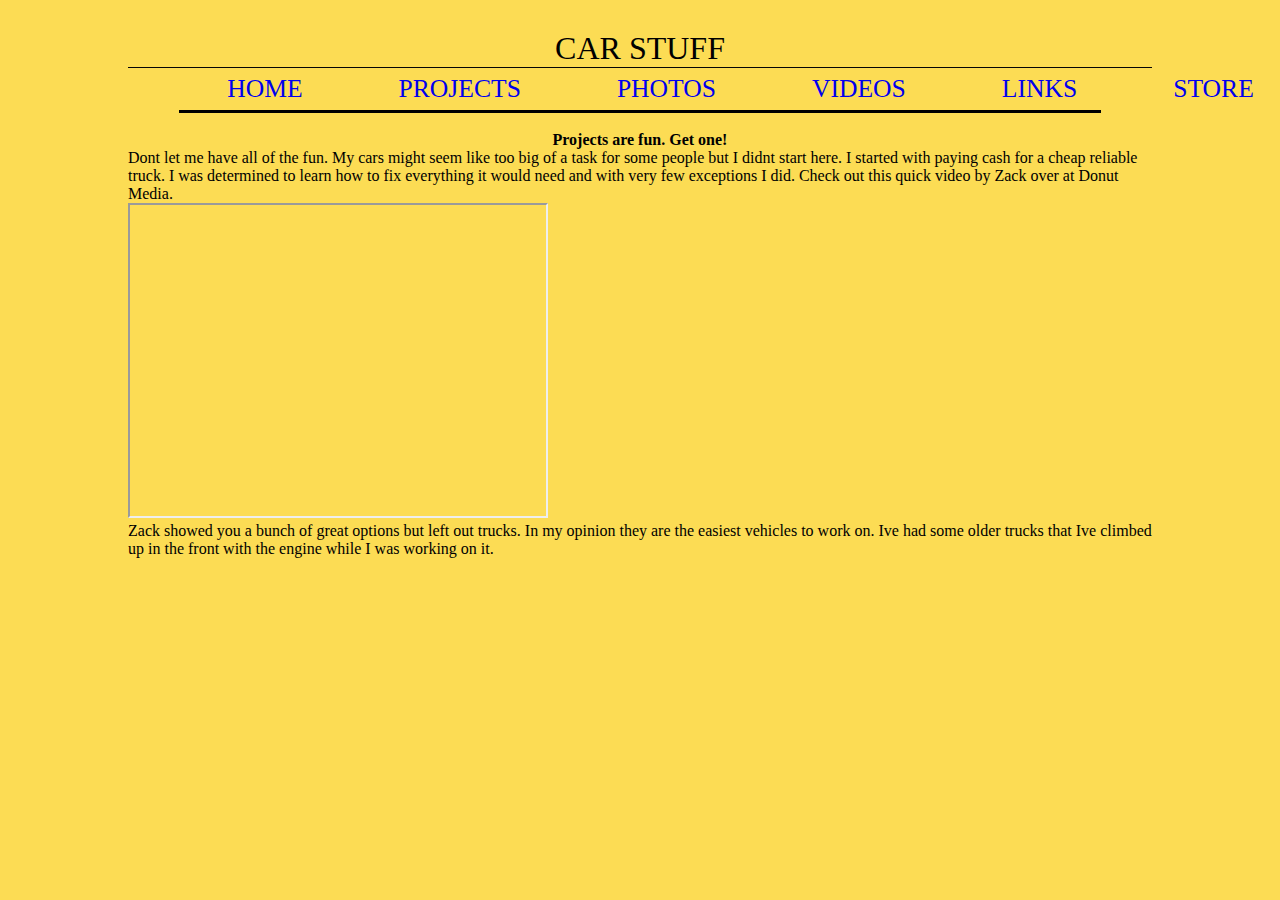
<file: media.html>
<!DOCTYPE html>
<html>
   <head>
     <meta charset="utf-8">
     <title>CPT422 Project: Car Stuff web page</title>
     <link rel="stylesheet" href="styles.css">
     
  </head>
  <body>
    <h1>Car Stuff</h1>  
    <nav class="navbar">
         <ul>
            <li class="nav-item nav-item-current"><a href="index.html">HOME</a></li>
            <li class="nav-item"><a href="projects.html">PROJECTS</a></li>
            <li class="nav-item"><a href="photos.html">PHOTOS</a></li>
            <li class="nav-item"><a href="media.html">VIDEOS</a></li>
            <li class="nav-item"><a href="links.html">LINKS</a></li>
            <li class="nav-item"><a href="store.html">STORE</a></li>
         </ul>
      </nav>
      <br>
      <h2>Projects are fun. Get one!</h2>
      <p1>Dont let me have all of the fun. My cars might seem like too big of a task for 
          some people but I didnt start here. I started with paying cash for a cheap 
          reliable truck. I was determined to learn how to fix everything it would need 
          and with very few exceptions I did. Check out this quick video by Zack over 
          at Donut Media.</p1>
        <br>
      <iframe width="420" height="315"
                    src="https://youtu.be/2oKMdiW_BvA">
            </iframe>
        <br>
        <p2>Zack showed you a bunch of great options but left out trucks. In my opinion 
            they are the easiest vehicles to work on. Ive had some older trucks that Ive 
            climbed up in the front with the engine while I was working on it.</p2>
  </body>
</html>
</file>
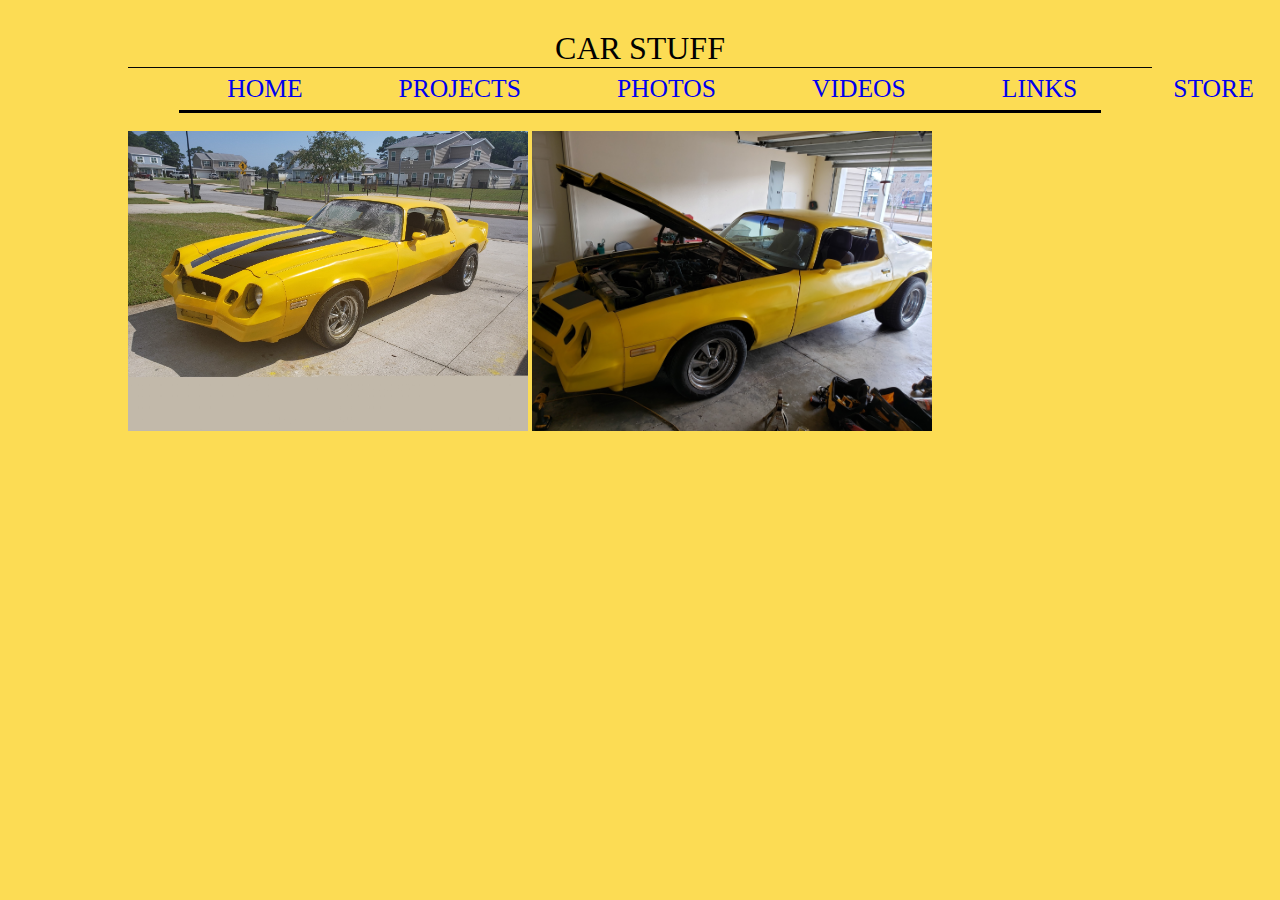
<file: photos.html>
<!DOCTYPE html>
<html>
   <head>
     <meta charset="utf-8">
     <title>CPT422 Project: Car Stuff web page</title>
     <link rel="stylesheet" href="styles.css">
     
  </head>
  <body>
    <h1>Car Stuff</h1>  
    <nav class="navbar">
         <ul>
            <li class="nav-item nav-item-current"><a href="index.html">HOME</a></li>
            <li class="nav-item"><a href="projects.html">PROJECTS</a></li>
            <li class="nav-item"><a href="photos.html">PHOTOS</a></li>
            <li class="nav-item"><a href="media.html">VIDEOS</a></li>
            <li class="nav-item"><a href="links.html">LINKS</a></li>
            <li class="nav-item"><a href="store.html">STORE</a></li>
         </ul>
      </nav>
      <br>
    
    <img src="Camaro2.jpg" alt="Crumblebee">
     <img src="Camaro.jpg" alt="The OR">
     
  </body>
</html>
</file>
<file: styles.css>
* {
    margin: 0;
    padding: 0;
    box-sizing: border-box;
    
}
body { background-color: rgba(250, 205, 7, 0.692); margin: 0 10%; font-family: 'Times New Roman', Times, serif;}
         h1 { text-align: center; font-family: fantasy; font-weight: normal;
          text-transform: uppercase; border-bottom: 1px solid #050505; 
          margin-top: 30px;}
          h2 { text-align: center; font-size: 1em;}
          h3 { font-size: 1em;}
          img { width: 400px;}
         
media/iframe {align-self:center;}
.navbar {
    width: 90%;
    min-height: 5vh;
    display: flex;
    margin: auto;
    justify-content: space-evenly;
    align-items: center;
    border-bottom: 3px solid black;
    
}
.navbar ul {
    
    display: flex;
}
.nav-item {
    padding: 0 3rem;
    font-size: 2vw;
    list-style: none;
    font-family: fantasy;
}
.nav-item a {
    text-decoration: none;
    
}
.nav-item a:visited {
    text-decoration: none;
}


.landing {
    min-height: 70vh;
    width: 95%;
    display: flex;
    flex-flow: column;
    justify-content: space-evenly;
    align-items: center;
}
.landing-text {
    font-size: 3vw;
    
}



@media screen and (min-width: 1921px) {
    .navbar {
        max-height: 2vh;
    }
    .nav-item {
        font-size: 1vw;
    }
}
.store {
        margin: 0;
        padding: 0;
    }
   
    img {
        border: 0 none;
    }
    .container {
        margin:30px auto 0;
        position:relative;
        text-align:left;
        width:1000px;
        padding-left: 20px;
        padding-right: 20px;
    }
    /* header section */
header {
    background: url("../images/header-bg.png") repeat scroll left top #fff;
    border-bottom:2px solid #e0e0e0;
    position: relative;
    z-index: 10;
}
.top_head {
    overflow: hidden;
    position: relative;
}
.logo {
    float: left;
    padding: 37px 0 0 39px;
}
#search {
    float: right;
    margin: 21px 41px 0 0;
    text-align: right;
}
#search form {
    float:right;
}
#search form input[type="text"] {
    background: none repeat scroll 0 0 #FFFFFF;
    border: 1px solid #E0E0E0;
    float: left;
    font-family: Arial,Helvetica,sans-serif;
    height: 15px;
    padding: 5px;
    width: 129px;
}
#search form input[type="submit"] {
    background-color: #FFFFFF;
    border: 1px solid #E0E0E0;
    border-left-width:0px;
    color: #383838;
    cursor:pointer;
    float: left;
    font-family: Arial,Helvetica,sans-serif;
    font-size: 11px;
    font-weight: bold;
    height: 27px;
    padding: 0;
    width: 64px;
}
#social {
    float:right;
    list-style:none outside none;
    margin:0 30px 0 0;
    padding:0;
}
#social li {
    float:left;
    padding:0 0 0 5px;
}
#social li a:hover img {
    margin-top:1px;
}
/*navigation menu*/

nav ul li a:hover, nav ul li.selected a {
    background: none repeat scroll 0 0 #353535;
}
#submenu {
    background: -moz-linear-gradient(#ffffff, #f6f6f6); /* FF 3.6+ */
    background: -ms-linear-gradient(#ffffff, #f6f6f6); /* IE10 */
    background: -webkit-linear-gradient(#ffffff, #f6f6f6); /* Safari 5.1+, Chrome 10+ */
    background: -o-linear-gradient(#ffffff, #f6f6f6); /* Opera 11.10 */
    filter: progid:DXImageTransform.Microsoft.gradient(startColorstr='#ffffff', endColorstr='#f6f6f6'); /* IE6 & IE7 */
    -ms-filter: "progid:DXImageTransform.Microsoft.gradient(startColorstr='#ffffff', endColorstr='#f6f6f6')"; /* IE8+ */
    background: linear-gradient(#ffffff, #f6f6f6); /* the standard */
    border: 1px solid #E0E0E0;
    height: 34px;
    margin: 20px 40px;
}
#submenu ul {
    margin: 0;
    padding: 0;
}
#submenu li {
    float: left;
    line-height: 1em;
    list-style: none outside none;
    margin: 0;
    position: relative;
}
#submenu li a {
    background: url("../images/smenup.png") no-repeat scroll 0 9px transparent;
    border-right: 1px solid #E0E0E0;
    color: #383838;
    display: block;
    font-size: 12px;
    font-weight: bold;
    line-height: 14px;
    margin: 0 0 0 19px;
    padding: 9px 18px 11px 24px;
    text-decoration: none;
    text-transform: uppercase;
}
#submenu li a:hover {
    background-image: url("../images/smenua.png");
}
#main {
        background-color: #fff;
        padding:20px 0;
    }
    #content {
        overflow: hidden;
    }
    #content #left, #content #right {
        border: 1px solid #E9E9E9;
        float: left;
        margin: 0 2%;
        width: 63%;
    }
    #content #right {
        margin-left: 0;
        width: 30%;
    }
    #content h3 {
        background: -moz-linear-gradient(#ffffff, #F6F6F6); /* FF 3.6+ */
        background: -ms-linear-gradient(#ffffff, #F6F6F6); /* IE10 */
        
        background: -webkit-linear-gradient(#ffffff, #F6F6F6); /* Safari 5.1+, Chrome 10+ */
        background: -o-linear-gradient(#ffffff, #F6F6F6); /* Opera 11.10 */
        filter: progid:DXImageTransform.Microsoft.gradient(startColorstr='#ffffff', endColorstr='#F6F6F6'); /* IE6 & IE7 */
        -ms-filter: "progid:DXImageTransform.Microsoft.gradient(startColorstr='#ffffff', endColorstr='#F6F6F6')"; /* IE8+ */
        background: linear-gradient(#ffffff, #F6F6F6); /* the standard */
        border-bottom: 1px solid #E0E0E0;
        color: #3C3C3C;
        font-size: 12px;
        font-weight: bold;
        line-height: 15px;
        padding: 11px 0 12px 20px;
        text-transform: uppercase;
    }
    #content ul {
        list-style:none outside none;
        margin:0;
        padding:0;
    }
    #content #left ul li {
        float:left;
        padding-bottom: 21px;
        width: 33%;
    }
    #content #left ul li:hover {
        background-color: #fbfbfb;
    }
    #content #right ul li {
        border-top: 1px solid #E7E7E7;
        overflow: hidden;
    }
    #content #right ul li:hover {
        background-color: #fbfbfb;
    }
    #content #right ul li:first-child {
        border-width: none;
    }
    #content #left ul li .img {
        text-align: center;
    }
    #content #right ul li .img {
        background-color: #FFFFFF;
        float: left;
        height: 94px;
        text-align: center;
        width: 113px;
    }
    #content #left ul li .img img {
        height:128px;
        width:128px;
    }
    #content #right ul li .img img {
        height:70px;
        margin-top: 11px;
        width:70px;
    }
    #content #left ul li .info {
        padding: 17px 20px 0 19px;
    }
    #content #right ul li .info {
        float: left;
        overflow: hidden;
        padding: 17px 0 0 21px;
        width: 164px;
    }
    #content ul li .info .title {
        color: #4B4B4B;
        display: inline-block;
        font-size: 11px;
        font-weight: bold;
        line-height: 16px;
        text-decoration: none;
        text-transform: uppercase;
        width: 150px;
    }
    #content ul li .info .title:hover {
        color: #049733;
    }
    #content #left ul li .info p {
        color: #7F7F7F;
        font-size: 11px;
        line-height: 16px;
        padding-top: 3px;
    }
    #content #left ul li .info .price {
        background: none repeat scroll 0 0 #F7F7F7;
        color: #383838;
        font-size: 12px;
        font-weight: bold;
        line-height: 16px;
        margin: 17px 0 10px;
        padding: 6px 0 6px 8px;
    }
    #content #right ul li .info .price {
        color: #383838;
        font-size: 12px;
        font-weight: bold;
        line-height: 16px;
        padding-top: 25px;
    }
    #content #left ul li .info .price .st {
        color: #7F7F7F;
        font-size: 11px;
        line-height: 16px;
        margin-right: 3px;
    }
    #content #right ul li .info .price .usual, #content #right ul li .info .price .special {
        color: #7F7F7F;
        font-size: 12px;
        font-weight: normal;
        line-height: 16px;
        padding-right: 6px;
        text-decoration: line-through;
    }
    #content #right ul li .info .price .special {
        color: #FD7A01;
        font-weight: bold;
        text-decoration: none;
    }
    #content #left ul li .info .actions {
        overflow:hidden;
    }
    #content #left ul li .info .actions a {
        border: 1px solid #E0E0E0;
        color: #fd7a01;
        display: block;
        float:right;
        font-size: 11px;
        font-weight: bold;
        line-height: 16px;
        padding: 5px;
        text-decoration: none;
    }
    #content #left ul li .info .actions a:first-child {

        color: #009832;
        float:left;
    }
</file>
